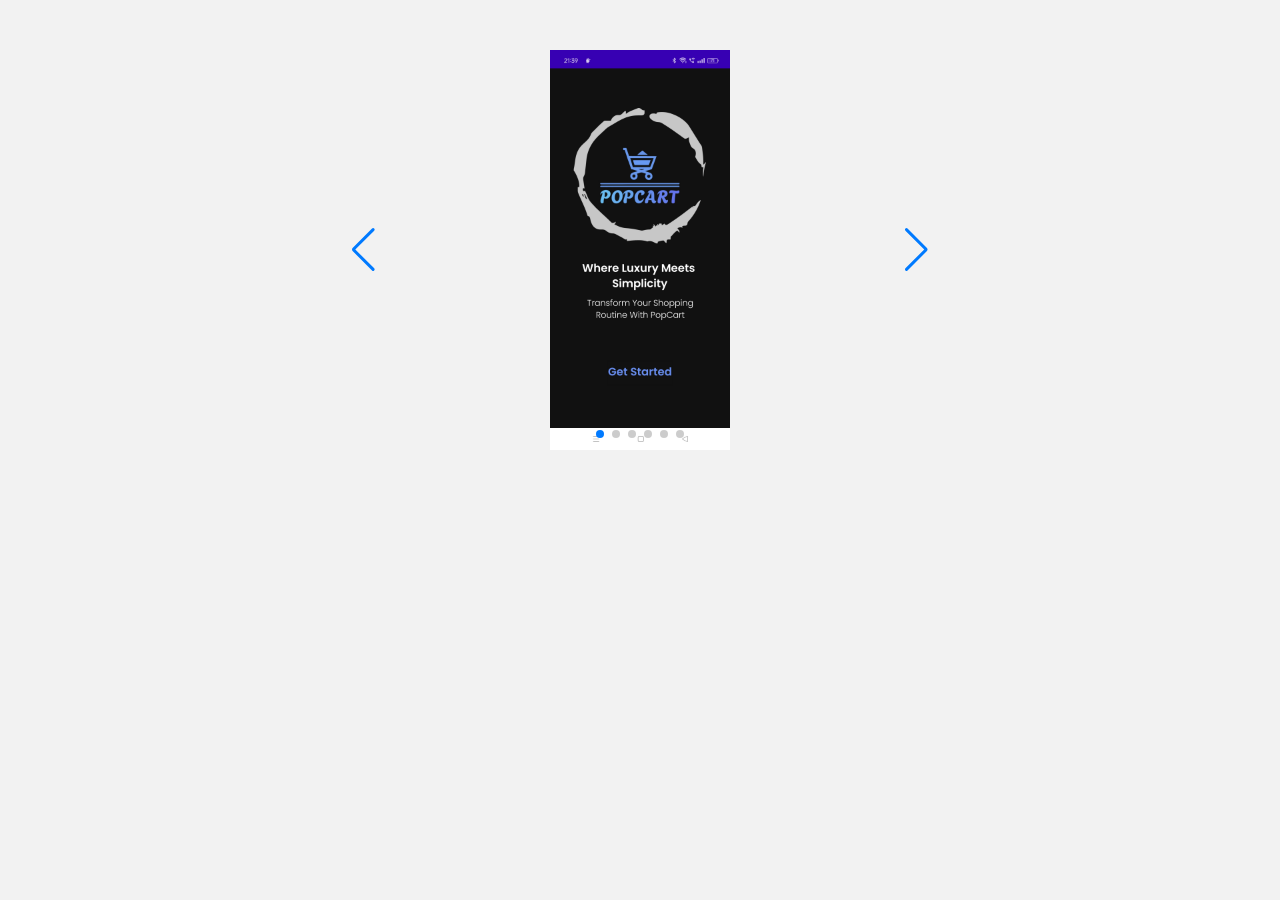
<file: PortFolio/project1.html>
<!DOCTYPE html>
<html lang="en">
<head>
  <meta charset="UTF-8">
  <title>Project Demo</title>
  <link rel="stylesheet" href="https://unpkg.com/swiper/swiper-bundle.min.css" />
  <style>
    body {
      display: flex;
      justify-content: center;
      align-items: center;
      height: 500px;
      margin: 0;
      background-color: #f2f2f2;
      justify-content: center;
    }
    .swiper {
      width: 600px;
      height: 400px;
    }
    .swiper-slide img {
      width: 100%;
      height: 100%;
      object-fit: contain;
      border-radius: 10px;
    }
  </style>
</head>
<body>

  <div class="swiper">
    <div class="swiper-wrapper">
      <div class="swiper-slide"><img src="Project/Project 1/1.jpg" alt="Image 1" /></div>
      <div class="swiper-slide"><img src="Project/Project 1/2.jpg" alt="Image 2" /></div>
      <div class="swiper-slide"><img src="Project/Project 1/3.jpg" alt="Image 3" /></div>
      <div class="swiper-slide"><img src="Project/Project 1/4.jpg" alt="Image 4" /></div>
      <div class="swiper-slide"><img src="Project/Project 1/5.jpg" alt="Image 4" /></div>
      <div class="swiper-slide"><img src="Project/Project 1/6.jpg" alt="Image 4" /></div>
    </div>
    <!-- Add navigation buttons -->
    <div class="swiper-button-next"></div>
    <div class="swiper-button-prev"></div>
    <!-- Pagination (dots) -->
    <div class="swiper-pagination"></div>
  </div>

  <script src="https://unpkg.com/swiper/swiper-bundle.min.js"></script>
  <script>
    const swiper = new Swiper('.swiper', {
      loop: true,
      pagination: { el: '.swiper-pagination' },
      navigation: {
        nextEl: '.swiper-button-next',
        prevEl: '.swiper-button-prev'
      }
    });
  </script>
</body>
</html>
</file>
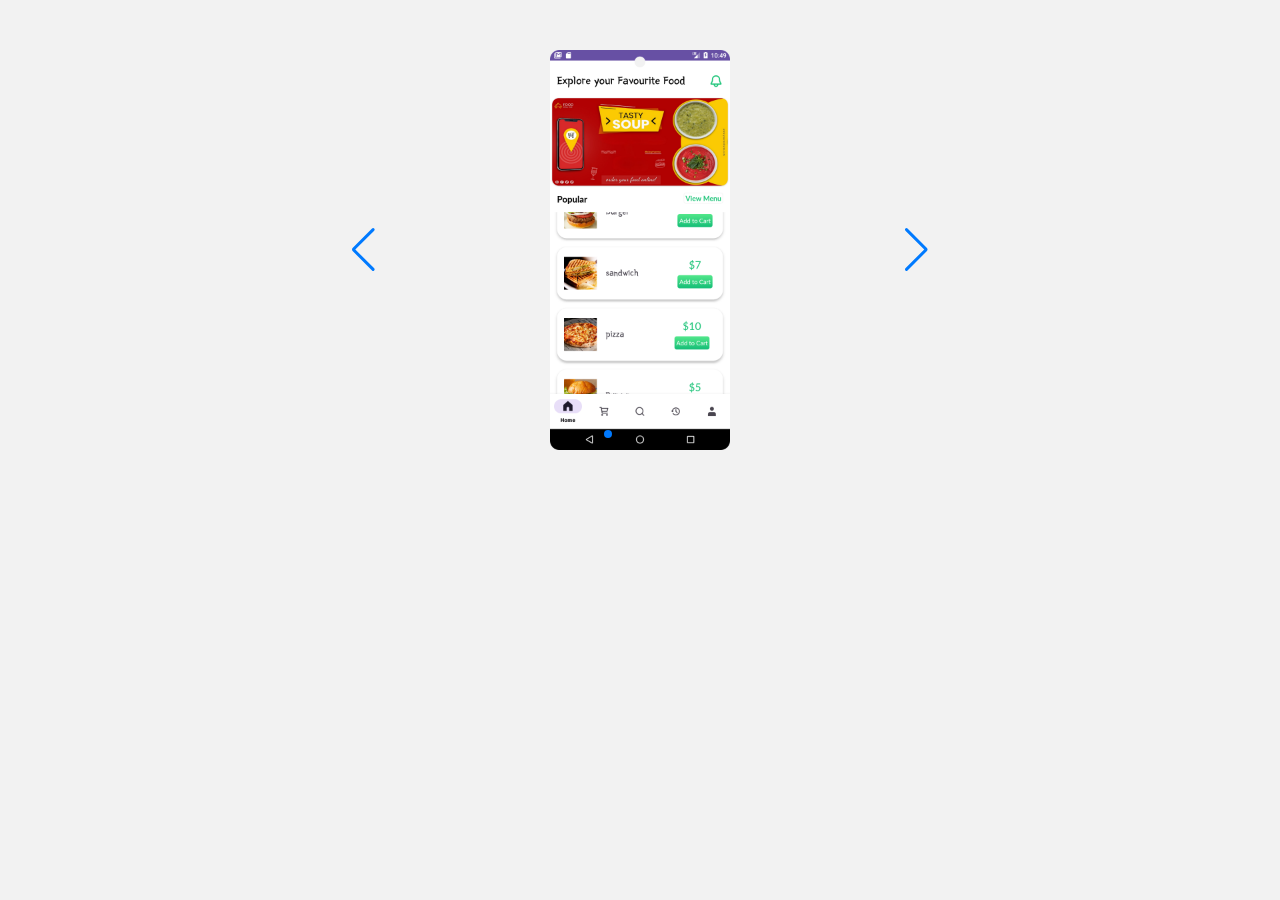
<file: PortFolio/project2.html>
<!DOCTYPE html>
<html lang="en">
<head>
  <meta charset="UTF-8">
  <title>Project Demo</title>
  <link rel="stylesheet" href="https://unpkg.com/swiper/swiper-bundle.min.css" />
  <style>
    body {
      display: flex;
      justify-content: center;
      align-items: center;
      height: 500px;
      margin: 0;
      background-color: #f2f2f2;
      justify-content: center;
    }
    .swiper {
      width: 600px;
      height: 400px;
    }
    .swiper-slide img {
      width: 100%;
      height: 100%;
      object-fit: contain;
      border-radius: 10px;
    }
  </style>
</head>
<body>

  <div class="swiper">
    <div class="swiper-wrapper">
      <div class="swiper-slide"><img src="Project/Project 2/1.png" alt="Image 1" /></div>
      <div class="swiper-slide"><img src="Project/Project 2/2.png" alt="Image 2" /></div>
      <div class="swiper-slide"><img src="Project/Project 2/3.png" alt="Image 3" /></div>
      <div class="swiper-slide"><img src="Project/Project 2/4.png" alt="Image 4" /></div>
      <div class="swiper-slide"><img src="Project/Project 2/5.png" alt="Image 4" /></div>
    </div>
    <!-- Add navigation buttons -->
    <div class="swiper-button-next"></div>
    <div class="swiper-button-prev"></div>
    <!-- Pagination (dots) -->
    <div class="swiper-pagination"></div>
  </div>

  <script src="https://unpkg.com/swiper/swiper-bundle.min.js"></script>
  <script>
    const swiper = new Swiper('.swiper', {
      loop: true,
      pagination: { el: '.swiper-pagination' },
      navigation: {
        nextEl: '.swiper-button-next',
        prevEl: '.swiper-button-prev'
      }
    });
  </script>
</body>
</html>
</file>
